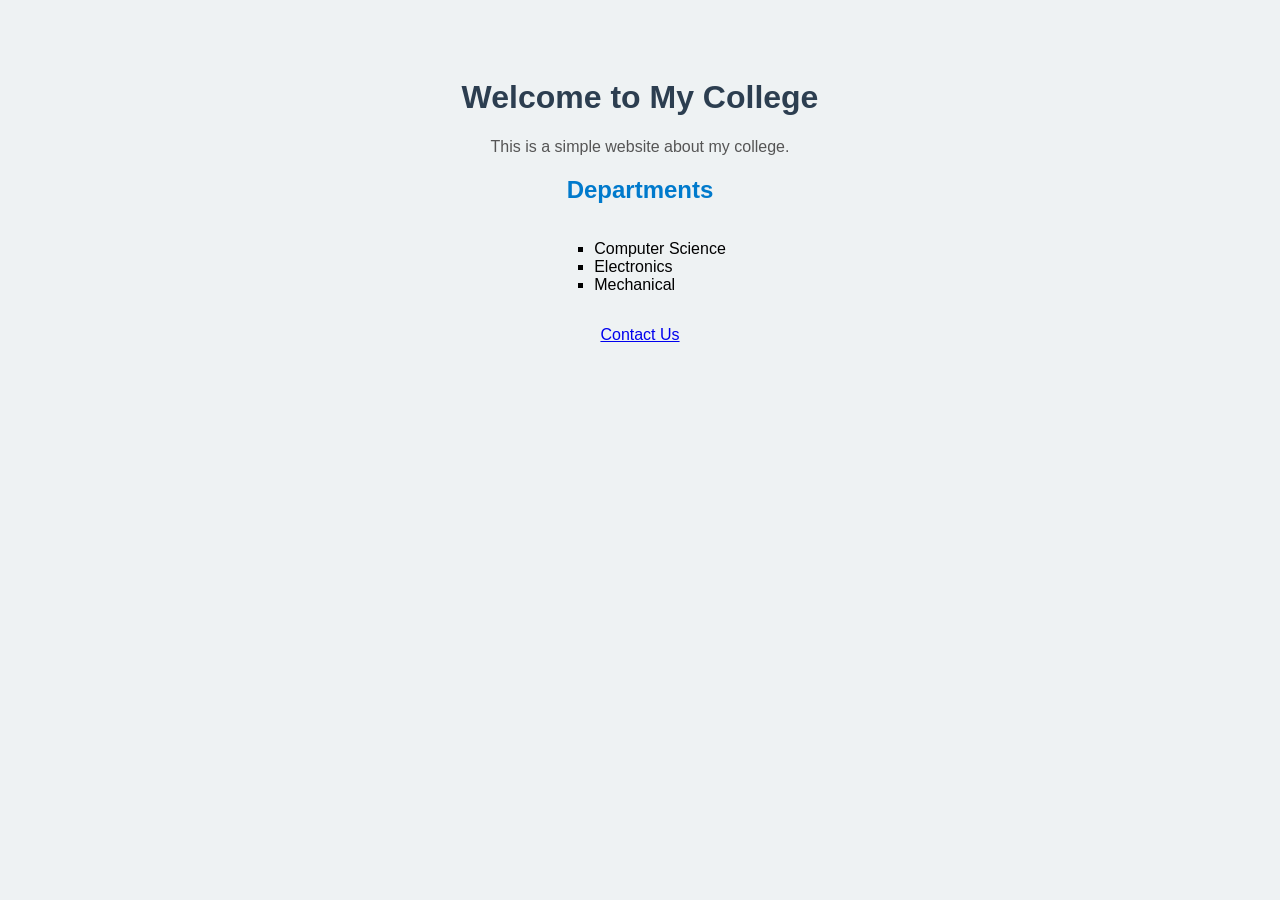
<file: index.html>
<!DOCTYPE html>
<html>
<head>
  <title>My College</title>
  <link rel="stylesheet" href="style.css">
</head>
<body>
  <h1>Welcome to My College</h1>
  <p>This is a simple website about my college.</p>
  <h2>Departments</h2>
<ul>
  <li>Computer Science</li>
  <li>Electronics</li>
  <li>Mechanical</li>
</ul>
<p><a href="contact.html">Contact Us</a></p>
</body>
</html>
</file>
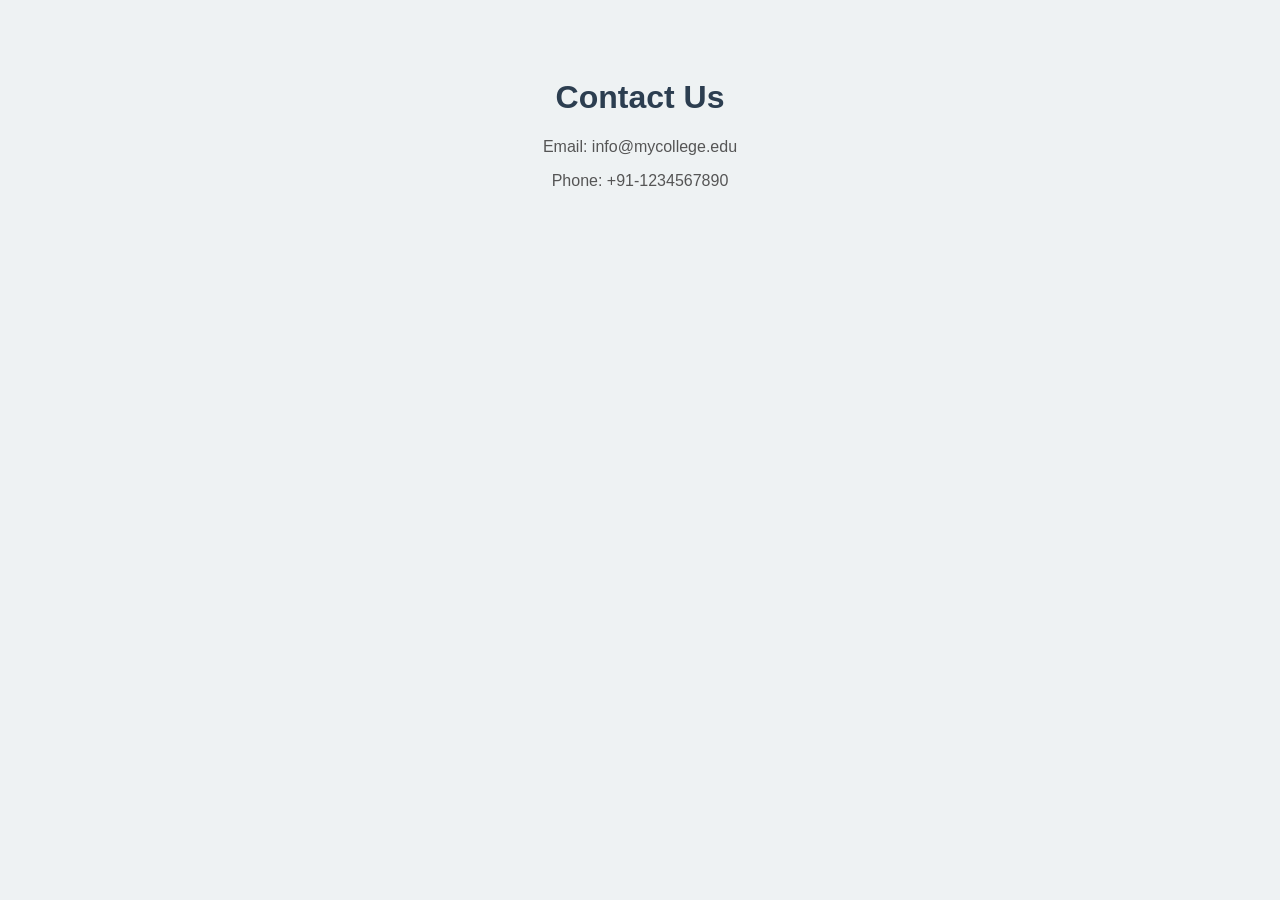
<file: contact.html>
<!DOCTYPE html>
<html>
<head>
  <title>Contact Us</title>
  <link rel="stylesheet" href="style.css">
</head>
<body>
  <h1>Contact Us</h1>
  <p>Email: info@mycollege.edu</p>
  <p>Phone: +91-1234567890</p>
</body>
</html>
</file>
<file: style.css>
body {
  font-family: Arial, sans-serif;
  background: #eef2f3;
  text-align: center;
  padding: 50px;
}

h1 {
  color: #2c3e50;
}

p {
  color: #555;
}
h2 {
  color: #007acc;
}
ul {
  list-style: square;
  text-align: left;
  display: inline-block;
}
</file>
